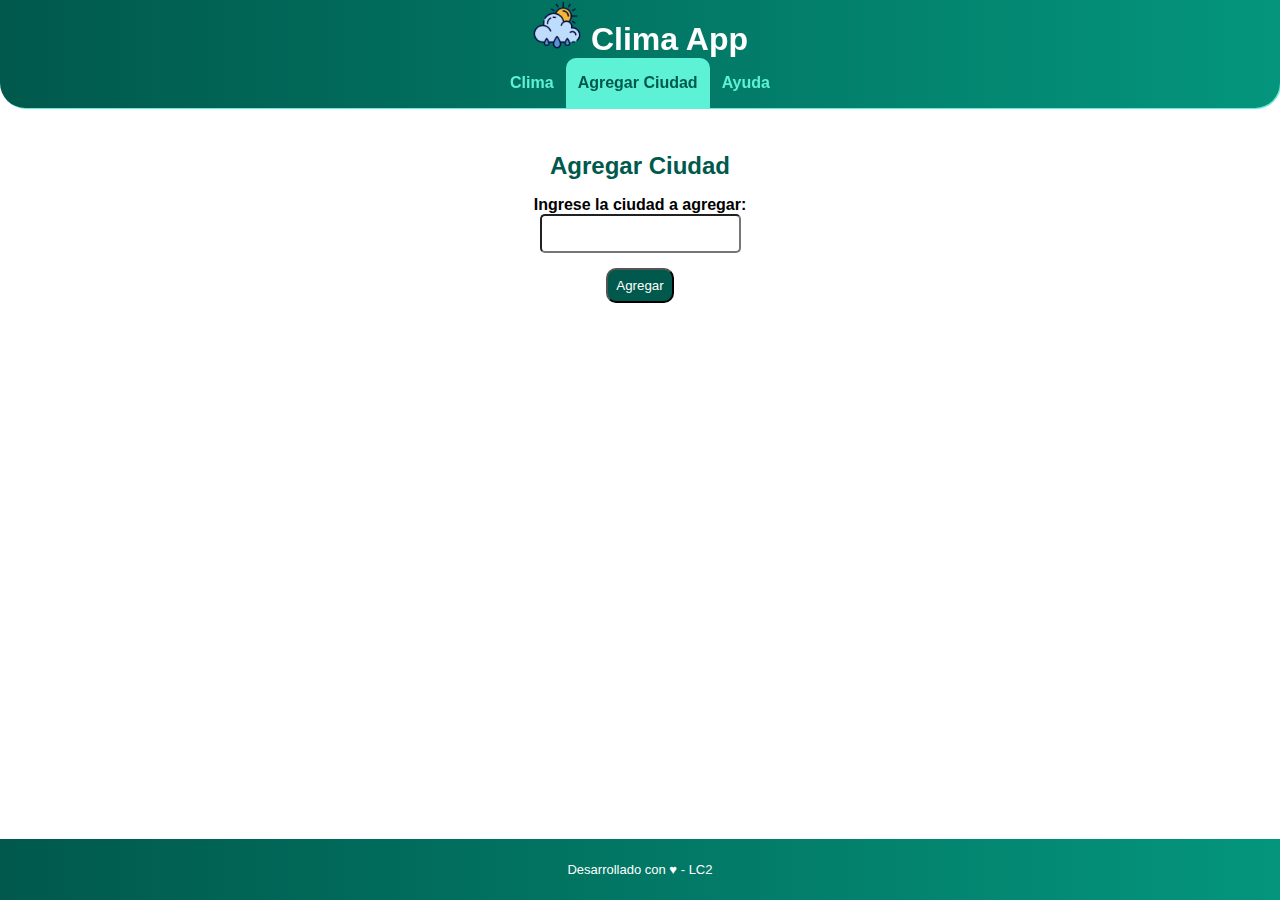
<file: add-city.html>
<!DOCTYPE html>
<html lang="es">

<head>
    <meta charset="UTF-8">
    <meta name="viewport" content="width=device-width, initial-scale=1.0">
    <title>TUP LC2 - TP Integrador</title>
    <link rel="shortcut icon" href="img/weather.ico" type="image/x-icon">
    <!-- Estilos CSS -->
    <link rel="stylesheet" href="CSS/common.css">
    <link rel="stylesheet" href="CSS/pages/add-city.css">
    <script src="./js/common.js" defer></script>
    <script src="./js/pages/add-city.js" defer></script>
</head>

<body>
    <header>
        <h1>
            <span>
                <img src="./img/weather.ico" width="50" height="50" alt="">
            </span>
            <span>Clima App</span>
        </h1>
        <nav>
            <ul>
                <li><a href="index.html">Clima</a></li>
                <li class="current-page"><a href="add-city.html">Agregar Ciudad</a></li>
                <li><a href="help.html">Ayuda</a></li>
            </ul>
        </nav>
    </header>
    <!-- Contenido principal de la página -->
    <main>
        <h2>Agregar Ciudad</h2>
        <section id="form-city-list">
            <form action="#">

                <div class="item-form">
                    <label for="add-city-place"> <strong> Ingrese la ciudad a agregar:</strong>  </label>
                    <input type="text" name="city-place" id="add-city-place" />
                <div><button name="add" id="boton-agregar"> Agregar </button></div>

                <p class="message" id="result-message"></p>
                <!-- <p class="message" id="success">Ciudad agregada con éxito</p>
                <p class="message" id="add-city-error">Error: La ciudad ingresada no se encuenta en la API o se produjo un error al consultar</p>
                <p class="message" id="warning">La ciudad ingresada ya se encuentra almacenada</p> -->

            </div>
            </form> 
        </section>
        <section id="section-weather-result">
            <!-- Sección donde se debe mostrar el clima de la ciudad -->
        </section>
        <span class="loader display-none" id="loader"></span>
    </main>
    <footer>
        <p>
            Desarrollado con ♥ - LC2
        </p>
    </footer>
</body>

</html>
</file>
<file: CSS/common.css>
* {
    box-sizing: border-box;
    margin:0;
    padding:0;
    font-family: "Lucida Sans", "Lucida Sans Regular", "Lucida Grande", "Lucida Sans Unicode", Geneva, Verdana, sans-serif;
}

:root {
    /* Declaro variables CSS con colores principales */
    --color-success: #28a745;
    --color-warning: #ffc107;
    --color-error: #dc3545;
    --color-theme: #00594c;
    --color-active: #5df2d6;
    --color-back-active: #04957d;
    --color-gradient: linear-gradient(to right, var(--color-theme),
    var(--color-back-active));
}

body {
    height: 100%;
    width: 100%;
}

ul {
    list-style: none;
    padding: 0;
    margin: 0;
}

button,
a {
    user-select: none;
    -webkit-user-select: none;
}

header {
    position: fixed;
    top: 0;
    width: 100%;
    background-image: linear-gradient(to right, var(--color-theme),
    var(--color-back-active));
    border-bottom-left-radius: 25px;
    border-bottom-right-radius: 25px;
    box-shadow: 1px 1px var(--color-active);
}

nav>ul {
    display: flex;
    justify-content: space-between;
    justify-content: center;
    
}

nav li {
    flex: 0 0 auto;
}

nav li a {
    display: block;
    padding: 16px 12px;
    text-align: center;
    text-decoration: none;
    font-size: 1em;
    font-weight: bold;
    color: var(--color-active);
    border-top-left-radius: 10px;
    border-top-right-radius: 10px;
}

nav li.current-page a {
    color: var(--color-theme);
    background-color: var(--color-active);
    pointer-events: none;
    border-top-left-radius: 10px;
    border-top-right-radius: 10px;
}

main {
    margin-top: 120px;
    overflow: auto;
    padding: 16px;
    padding-bottom: 60px;
    height: calc(100% - 120px);
}

h1 {
    text-align: center;
    margin:
        0;
    color: white;
}

h1>img {
    width: 70px;
    vertical-align: middle;
}

h2 {
    color: var(--color-theme);
    margin: 16px 0;
    text-align: center;
}

h3 {
    color: var(--color-theme);
    margin: 8px 0;
}

main section {
    display: flex;
    justify-content: space-around;
}

footer {
    position: fixed;
    bottom: 0px;
    background: var(--color-gradient);
    width: 100%;
    text-align: center;
    padding-top: 10px;
    padding-bottom: 10px;
    
}

footer p {
    font-size: small;
    color: white;
}

    main p {
        margin-bottom:  16px;
    }

button {
    padding: 8px;
    border-radius: 10px;
    background-color: var(--color-theme);
    color: white;
    margin-top: 10px;
    margin-bottom: 10px;
    font-weight: 500;
}

input {
    padding: 10px;
    border-radius: 5px;
    margin-bottom: 5px;
    width: auto;
}

textarea {
    resize: none;
    padding: 8px;
    border-radius: 10px;
    margin-bottom: 5px;
}

p {
    display: block;
    margin-block-start: 1em;
    margin-block-end: 1em;
    margin-inline-start: 0px;
    margin-inline-end: 0px  
}


.message {
    border-radius: 20px;
    padding: 25px;
    margin: 20px;
    color: rgb(255, 255, 255);
    text-align: center;
    align-self: normal;
}
.display-none {
    display: none !important;
}
.display-block {
    display: block !important;
}


/* Media Query: Estilos a aplicar sólo en pantallas mayores a 400px */
@media (min-width: 400px) {
        main {
            padding-left: 10%;
            padding-right: 10%;
        }

        footer {
            padding-top: 10px;
            padding-bottom: 10px;
        }
}

/* Loader styles from https://cssloaders.github.io/ */
.loader {
    position: absolute;
    top: 45%;
    right: 48%;
    width: 48px;
    height: 48px;
    border: 2px solid var(--color-theme);
    border-radius: 50%;
    display: inline-block;
    box-sizing: border-box;
    animation: rotation 1s linear infinite;
  }
  .loader::after,
  .loader::before {
    content: '';  
    box-sizing: border-box;
    position: absolute;
    left: 0;
    top: 0;
    background: #FF3D00;
    width: 6px;
    height: 6px;
    transform: translate(150%, 150%);
    border-radius: 50%;
  }
  .loader::before {
    left: auto;
    top: auto;
    right: 0;
    bottom: 0;
    transform: translate(-150%, -150%);
  }
  
  @keyframes rotation {
    0% {
      transform: rotate(0deg);
    }
    100% {
      transform: rotate(360deg);
    }
  }
</file>
<file: CSS/pages/add-city.css>
.item-form {
    display: flex;
    flex-direction: column;
    align-items: center;
}

.add-city>p {
    border-radius: 20px;
    color: white;
    padding: 15px;
    margin: 10px;
    text-align: center;
    align-self: normal;
}

.message.success { 
    background-color: var(--color-success);
    display: block;
}

.message.add-city-error {   
    align-self: normal;
    background-color: var(--color-error);
    text-align: center;
    display: block;
}

.message.warning {   
    background-color: var(--color-warning);     
    display: block;
}

.message {
    display: none;
}
</file>
